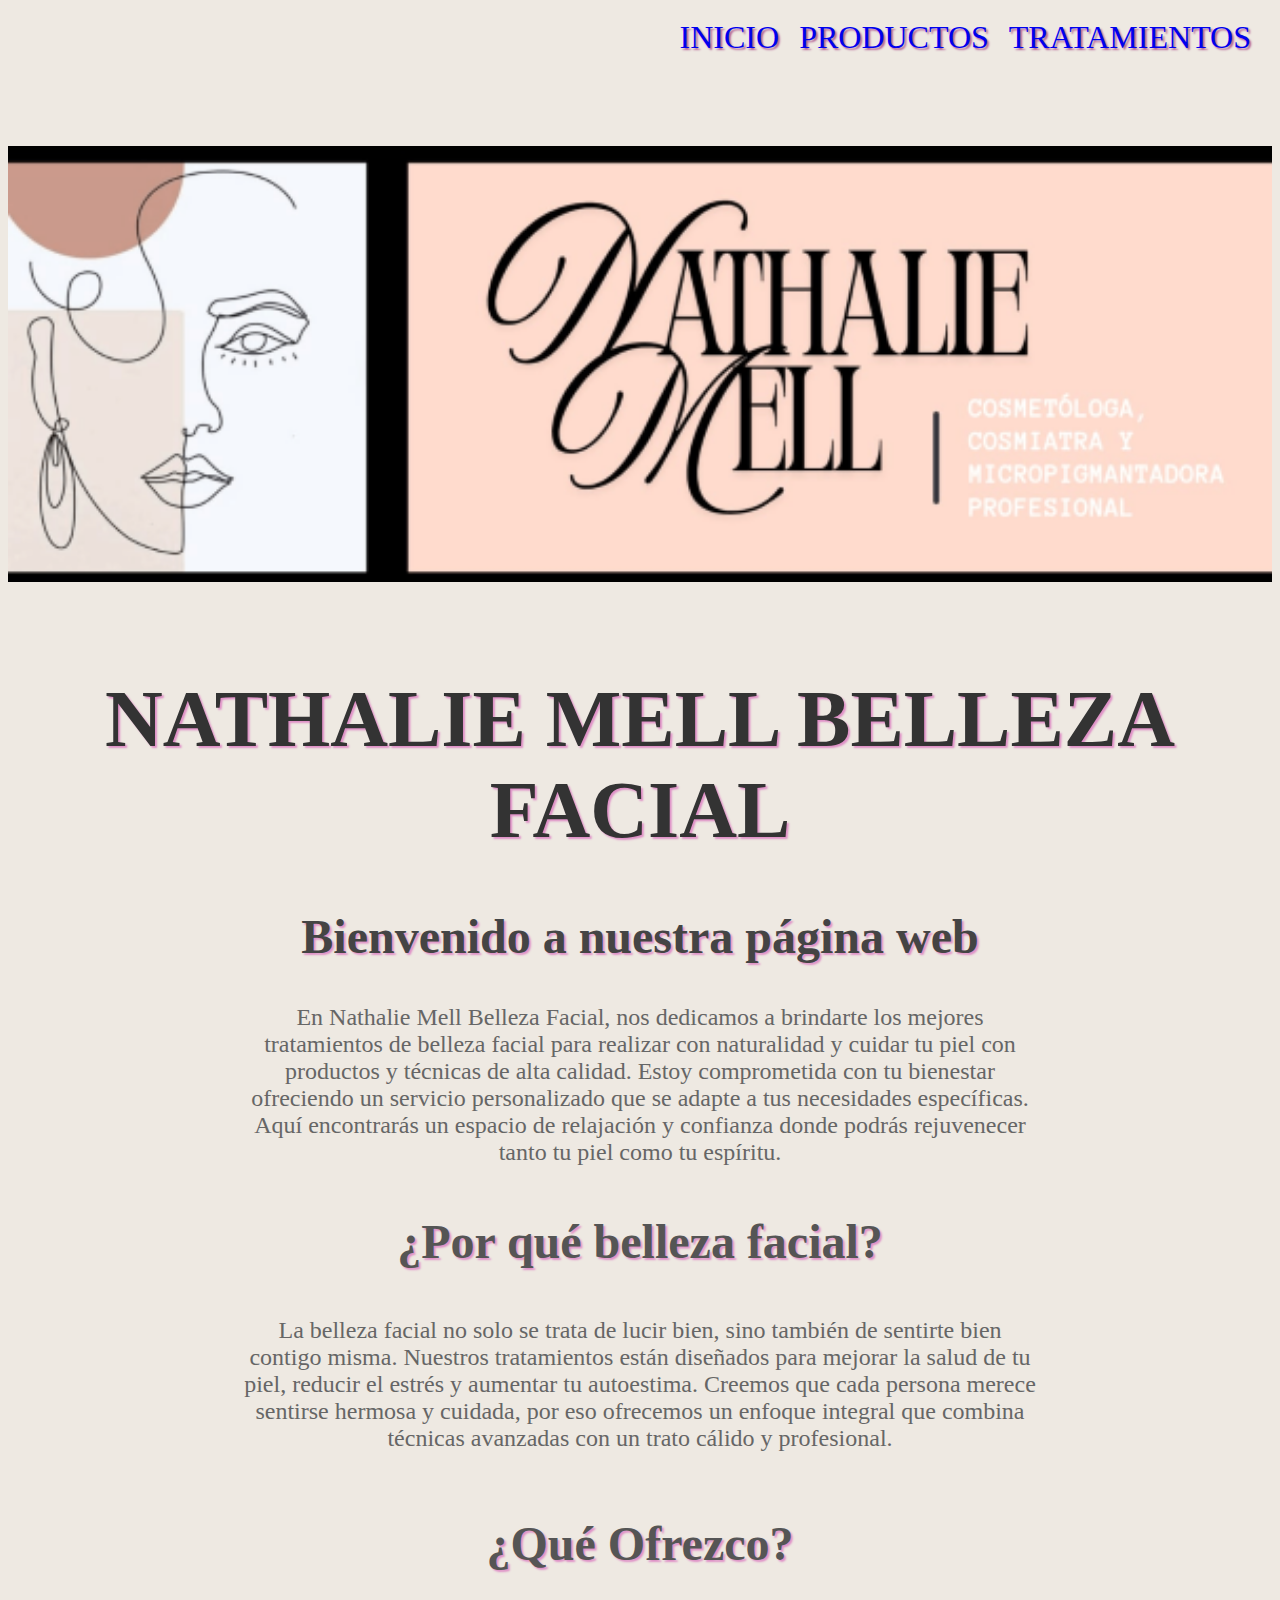
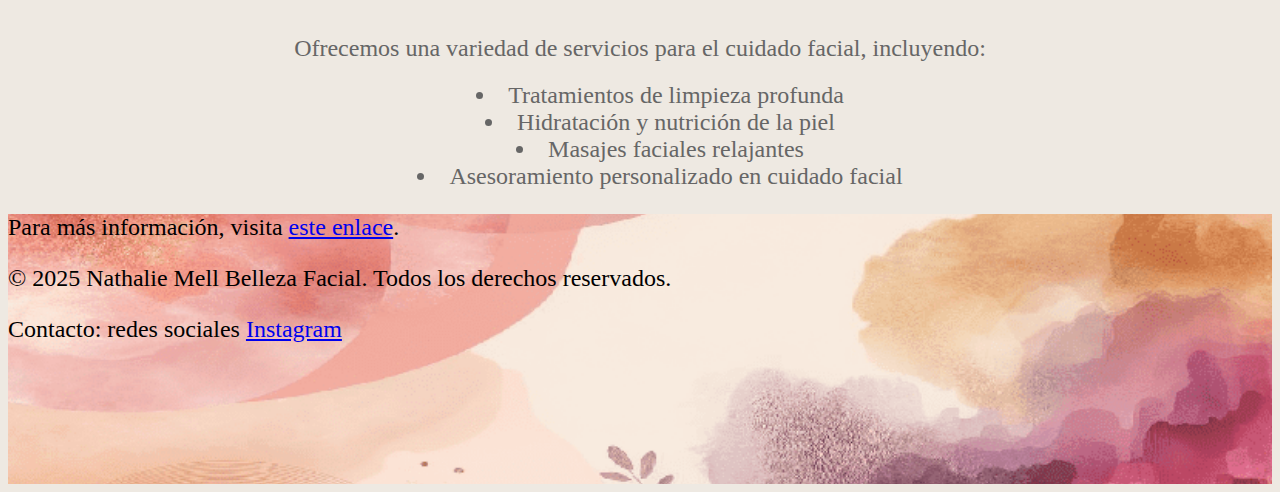
<file: index.html>
<!DOCTYPE html>
<html lang="es">
<head>
    <meta charset="UTF-8">
    <meta name="viewport" content="width=device-width, initial-scale=1.0">
    <!-- CSS -->
    <link rel="stylesheet" href="./css/estilos.css">
    <title>Nathalie Mell</title>
</head>
<body>
    <!-- Encabezado del sitio -->
   <header>
    <!-- Banner del sitio -->
    
    <!-- Menú de navegación -->
  
         <nav class="navbar">
              <ul>
                <li><a href="./index.html">Inicio</a></li>
                <li><a href="./paginas/productos.html">productos</a></li>
                <li><a href="./paginas/tratamientos.html">tratamientos</a></li>
              </ul>
         </nav>
   </header>

   <main>
   
    <!-- Presentación-->
     <section>
         <h1 class="primer-titulo">NATHALIE MELL BELLEZA FACIAL</h1>
         <h2 class="segundo-titulo">Bienvenido a nuestra página web</h2>
         <p class="bienvenida-pagina">En Nathalie Mell Belleza Facial, nos dedicamos a brindarte los mejores tratamientos
            de belleza facial para realizar con naturalidad y cuidar tu piel con productos y técnicas
            de alta calidad. Estoy comprometida con tu bienestar ofreciendo un servicio personalizado
            que se adapte a tus necesidades específicas. Aquí encontrarás un espacio de relajación
            y confianza donde podrás rejuvenecer tanto tu piel como tu espíritu.
         </p>
         <h3 class="tercer-titulo">¿Por qué belleza facial?</h2>
         <p class="rubro-pagina">La belleza facial no solo se trata de lucir bien, sino también de sentirte
            bien contigo misma. Nuestros tratamientos están diseñados para mejorar la salud de tu piel,
            reducir el estrés y aumentar tu autoestima. Creemos que cada persona merece sentirse hermosa
            y cuidada, por eso ofrecemos un enfoque integral que combina técnicas avanzadas con un trato
            cálido y profesional.
         </p>
         <h4 class="cuarto-titulo">¿Qué Ofrezco?</h2>
         <p class="explicacion-titulo">Ofrecemos una variedad de servicios para el cuidado facial, incluyendo:</p>
            <ul class="lista-servicios">
              <li>Tratamientos de limpieza profunda</li>
              <li>Hidratación y nutrición de la piel</li>
              <li>Masajes faciales relajantes</li>
              <li>Asesoramiento personalizado en cuidado facial</li>
            </ul>     
      </section>
   </main>
   <footer>
        <p>Para más información, visita <a href="https://www.ejemplo.com">este enlace</a>.</p>
        <p>&copy; 2025 Nathalie Mell Belleza Facial. Todos los derechos reservados.</p>
        <p>Contacto: redes sociales <a href="https://www.instagram.com/nathaliemell.bellezafacial">Instagram</a></p>
   </footer>
</body>
</html>
</file>
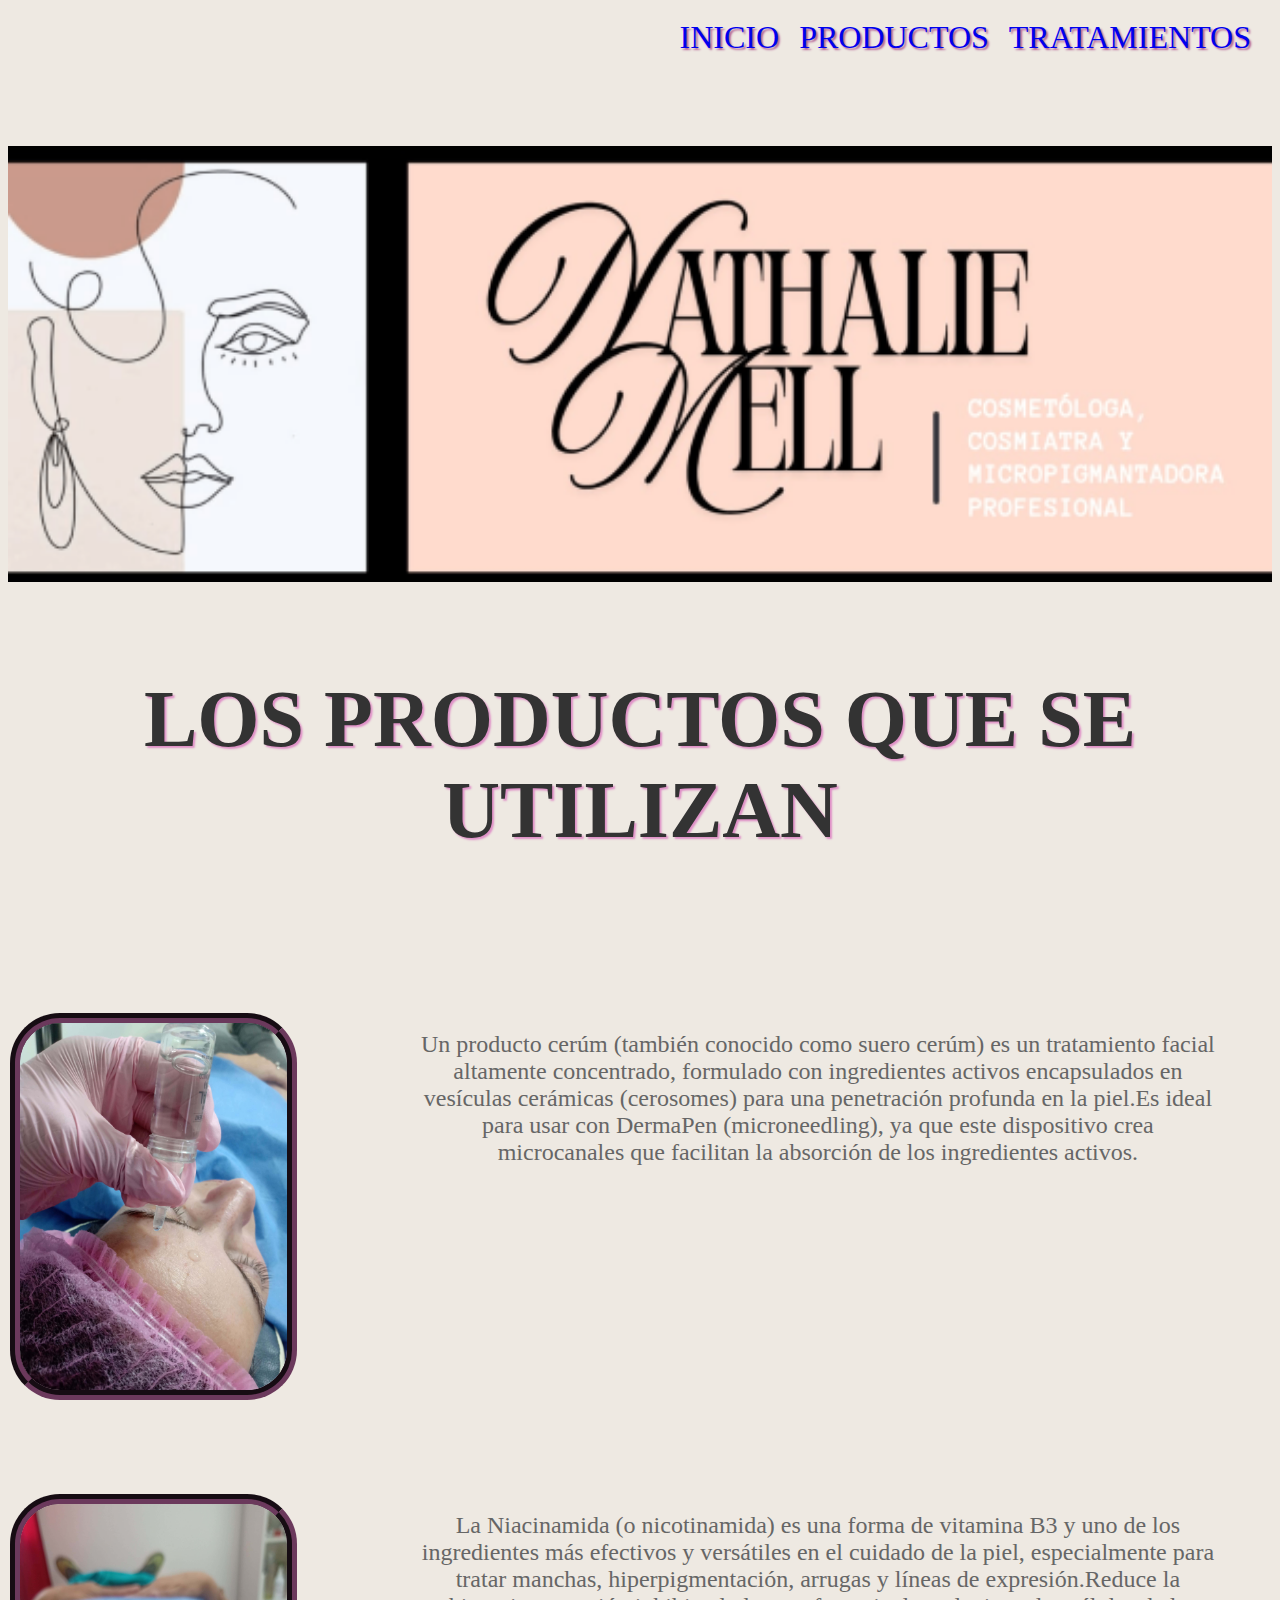
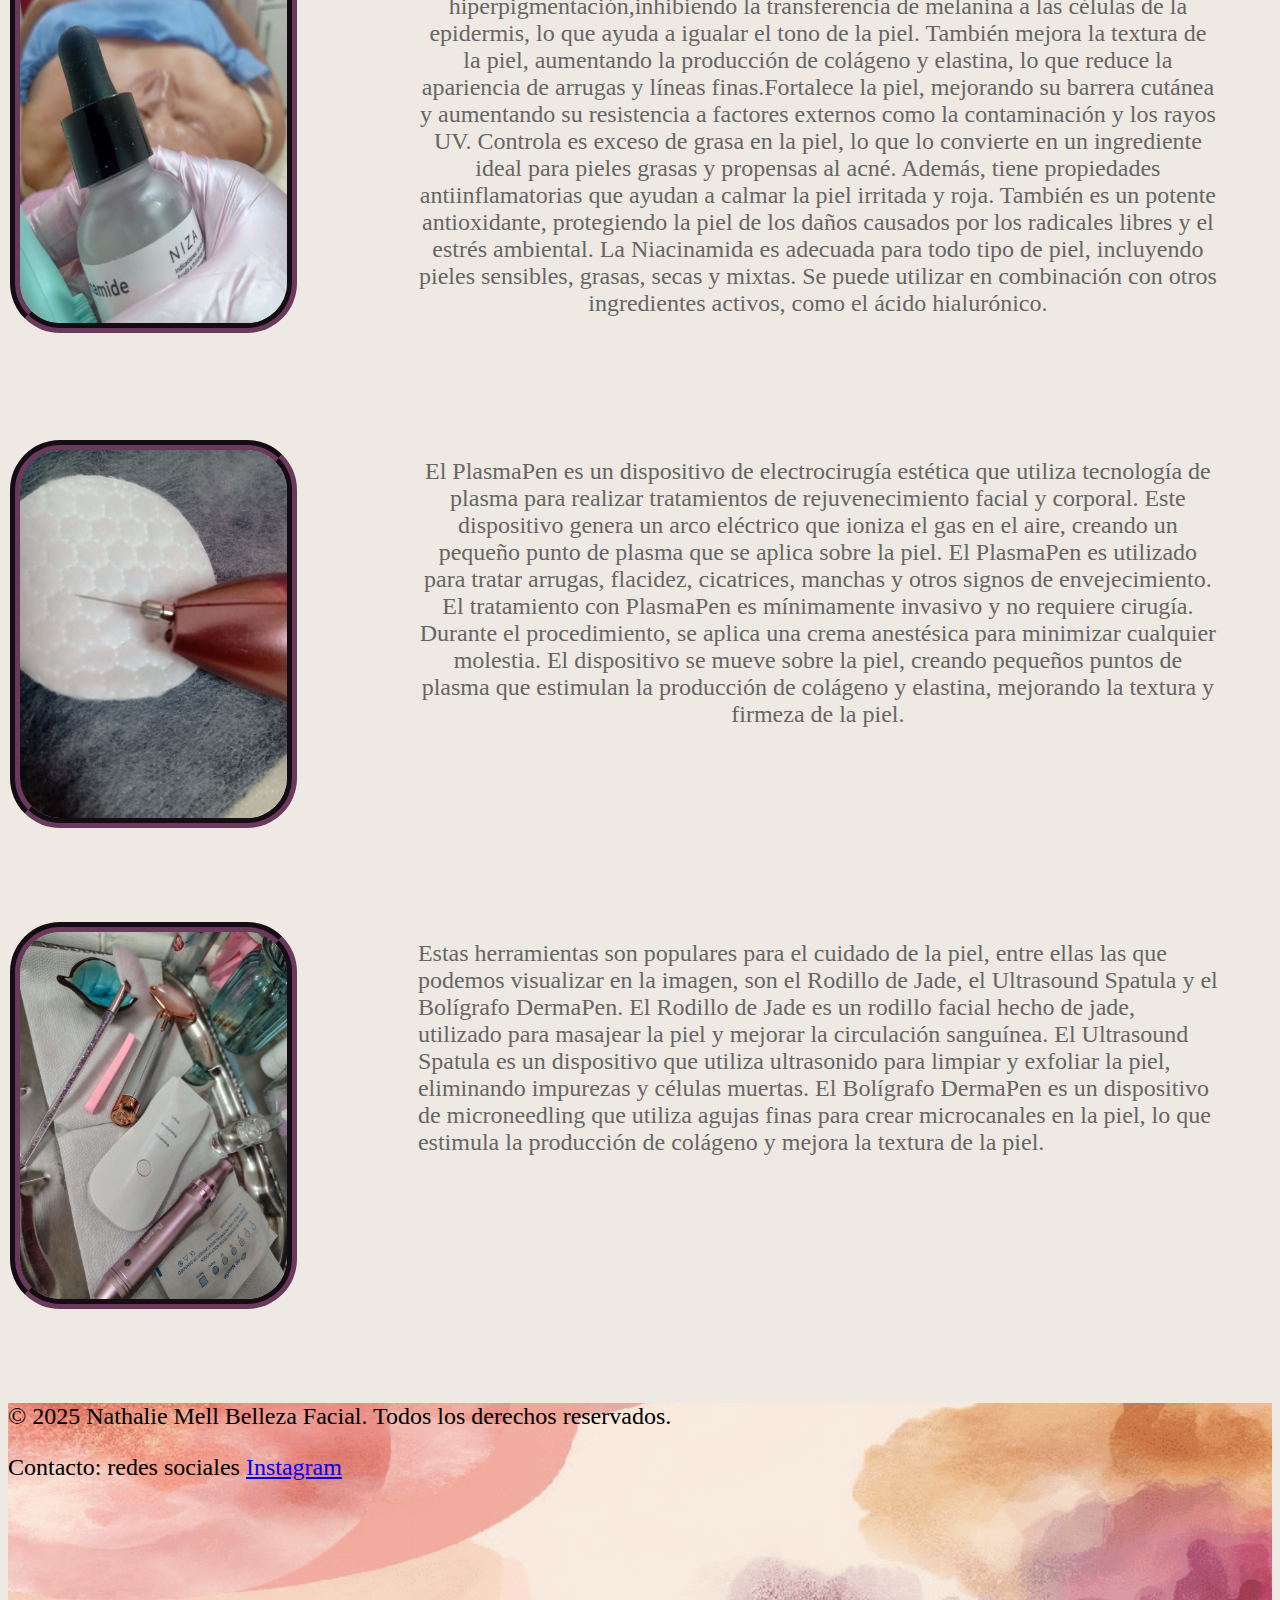
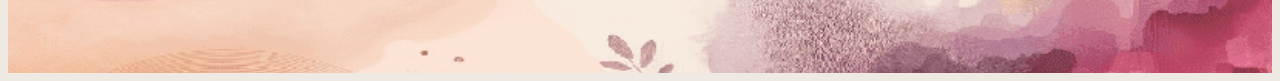
<file: paginas/productos.html>
<!DOCTYPE html>
<html lang="es">
<head>
    <meta charset="UTF-8">
    <meta name="viewport" content="width=device-width, initial-scale=1.0">
    <!-- CSS -->
    <link rel="stylesheet" href="../css/estilos.css">
    <title>Productos</title>
</head>
<body>
    <!-- Encabezado del sitio -->
    <header>
        <!-- Banner del sitio --> 

         <!-- Menú de navegación -->
  
         <nav class="navbar">
            <div>
              <ul>
                <li><a href="../index.html">Inicio</a></li>
                <li><a href="./paginas/productos.html">productos</a></li>
                <li><a href="../paginas/tratamientos.html">tratamientos</a></li>
              </ul>
            </div>
         </nav>

    </header>
    <main>
        
        <!-- Presentación-->
        <section class="contenedor2">
            <h1 class="titolop">LOS PRODUCTOS QUE SE UTILIZAN</h1>
            <img class="fotop" src="../medios/productouno.jpg" alt="Producto Cerúm">
            <p class="textop">Un producto cerúm (también conocido como suero cerúm) es un tratamiento facial
                altamente concentrado, formulado con ingredientes activos encapsulados en vesículas cerámicas
                (cerosomes) para una penetración profunda en la piel.Es ideal para usar con DermaPen (microneedling),
                ya que este dispositivo crea microcanales que facilitan la absorción de los ingredientes activos.
            </p>
            <img class="fotop2" src="../medios/productodos.jpg" alt="Producto facial 4">
            <p class="textop2">La Niacinamida (o nicotinamida) es una forma de vitamina B3 y uno de los
                ingredientes más efectivos y versátiles en el cuidado de la piel, especialmente para tratar
                manchas, hiperpigmentación, arrugas y líneas de expresión.Reduce la hiperpigmentación,inhibiendo
                la transferencia de melanina a las células de la epidermis, lo que ayuda a igualar el tono de la piel.
                También mejora la textura de la piel, aumentando la producción de colágeno y elastina,
                lo que reduce la apariencia de arrugas y líneas finas.Fortalece la piel, mejorando su barrera
                cutánea y aumentando su resistencia a factores externos como la contaminación y los rayos UV.
                Controla es exceso de grasa en la piel, lo que lo convierte en un ingrediente ideal para pieles grasas y propensas al acné.
                Además, tiene propiedades antiinflamatorias que ayudan a calmar la piel irritada y roja.
                También es un potente antioxidante, protegiendo la piel de los daños causados por los radicales libres y el estrés ambiental.
                La Niacinamida es adecuada para todo tipo de piel, incluyendo pieles sensibles, grasas, secas y mixtas.
                Se puede utilizar en combinación con otros ingredientes activos, como el ácido hialurónico.  
            </p>
            <img class="fotop3" src="../medios/productotres.jpg" alt="Producto facial 5">
            <p class="textop3">El PlasmaPen es un dispositivo de electrocirugía estética que utiliza tecnología de
                plasma para realizar tratamientos de rejuvenecimiento facial y corporal. Este dispositivo genera un arco eléctrico
                que ioniza el gas en el aire, creando un pequeño punto de plasma que se aplica sobre la piel. El PlasmaPen es
                utilizado para tratar arrugas, flacidez, cicatrices, manchas y otros signos de envejecimiento.
                El tratamiento con PlasmaPen es mínimamente invasivo y no requiere cirugía. Durante el procedimiento,
                se aplica una crema anestésica para minimizar cualquier molestia. El dispositivo se mueve sobre la piel,
                creando pequeños puntos de plasma que estimulan la producción de colágeno y elastina, mejorando la textura
                y firmeza de la piel.
            </p>
            <img class="fotop4" src="../medios/productoss.jpg" alt="Producto facial 6">
            <p class="textop4">Estas herramientas son populares para el cuidado de la piel, entre ellas las que podemos
                visualizar en la imagen, son el Rodillo de Jade, el Ultrasound Spatula y el Bolígrafo DermaPen.
                El Rodillo de Jade es un rodillo facial hecho de jade, utilizado para masajear la piel y mejorar la circulación sanguínea.
                El Ultrasound Spatula es un dispositivo que utiliza ultrasonido para limpiar y exfoliar la piel, eliminando impurezas y células muertas.
                El Bolígrafo DermaPen es un dispositivo de microneedling que utiliza agujas finas para crear microcanales en la piel,
                lo que estimula la producción de colágeno y mejora la textura de la piel.
            </p>
        </section>
    </main>
    <footer>
        <p>&copy; 2025 Nathalie Mell Belleza Facial. Todos los derechos reservados.</p>
        <p>Contacto: redes sociales <a href="https://www.instagram.com/nathaliemell.bellezafacial">Instagram</a></p>
   </footer>
</body>
</html>
</file>
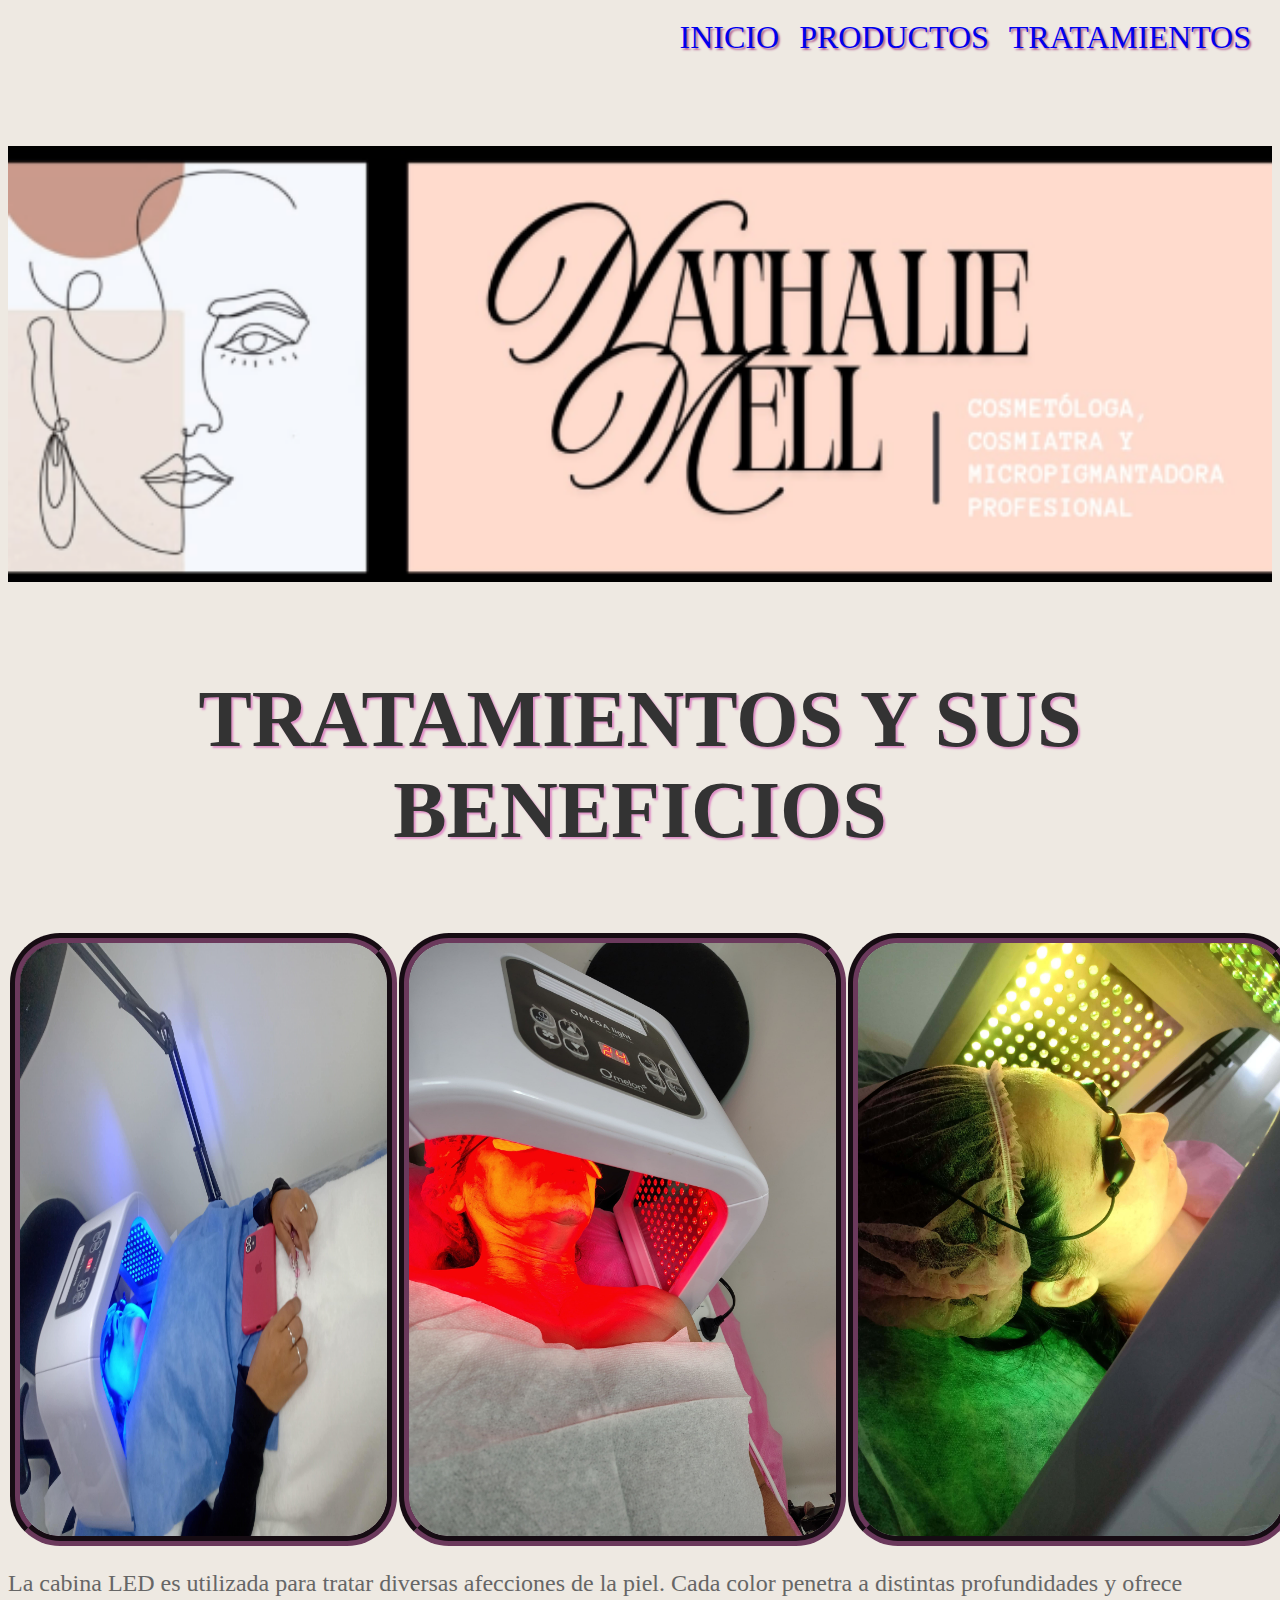
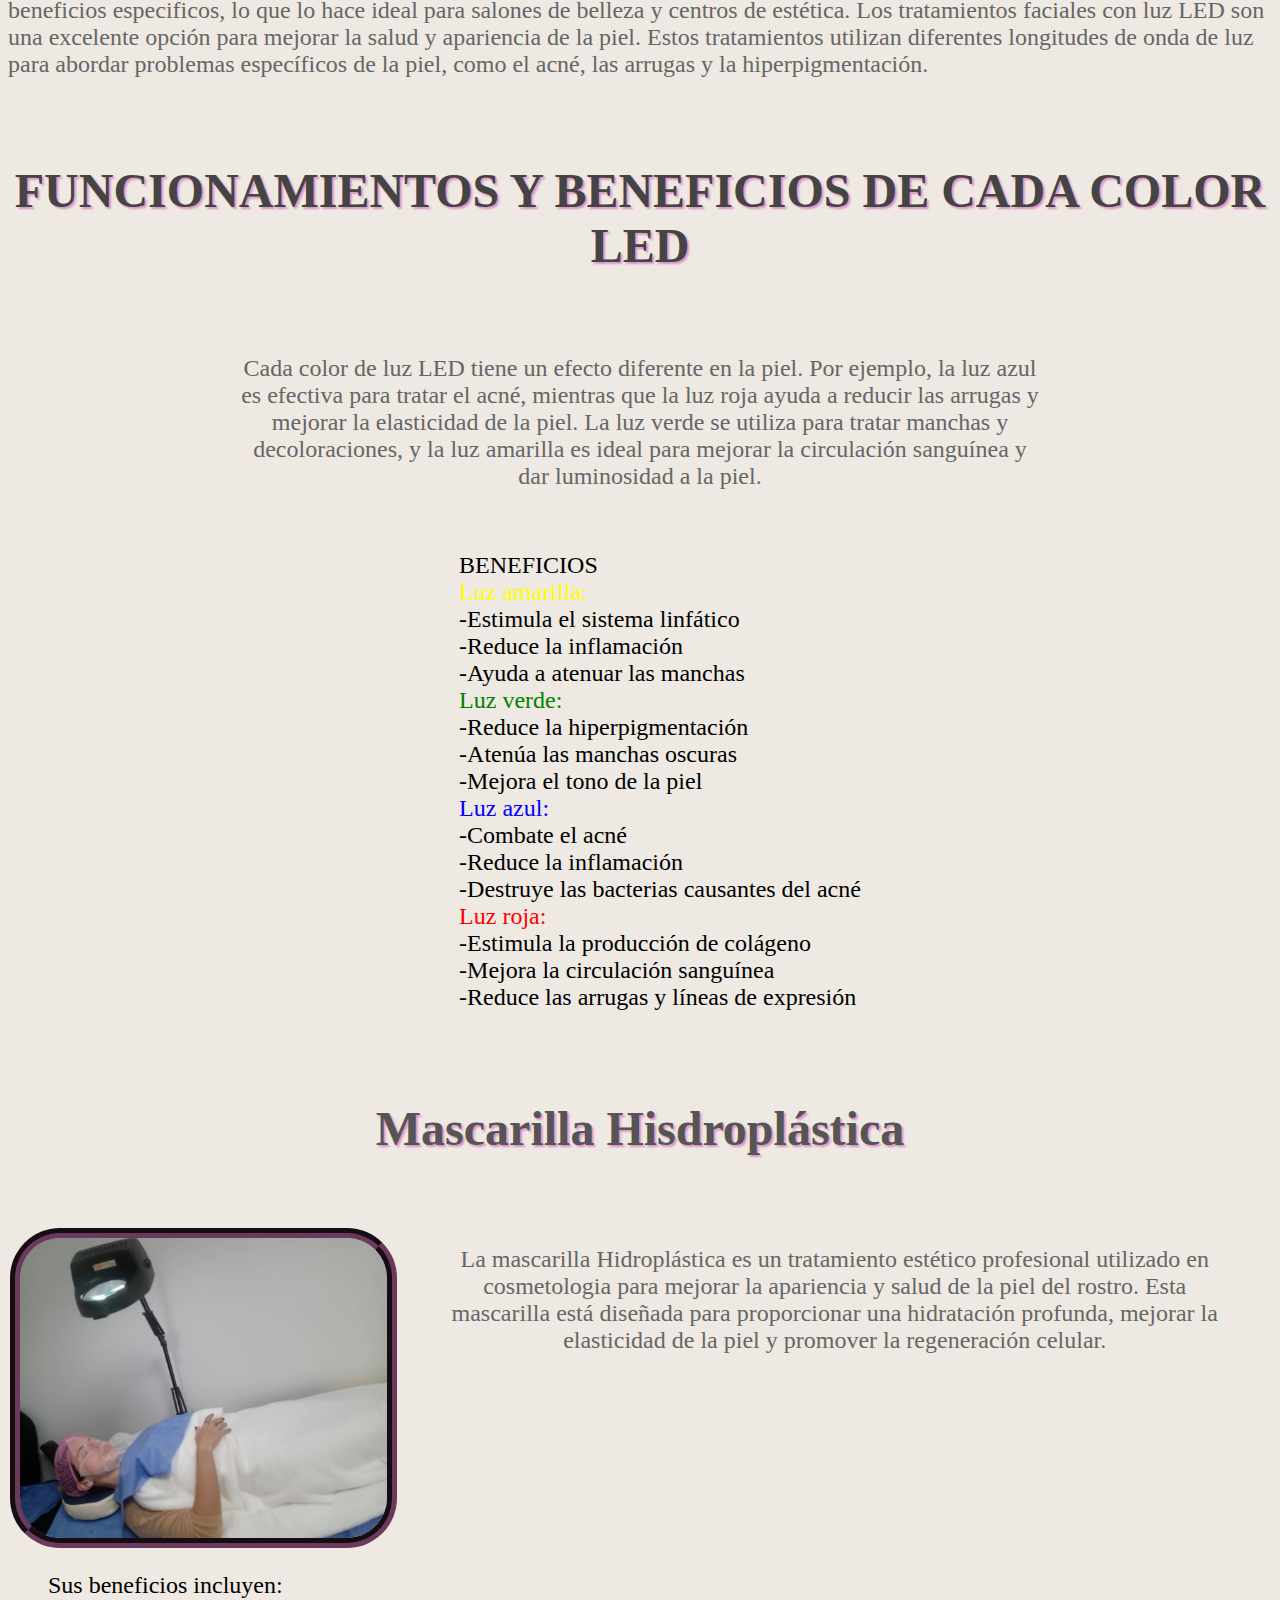
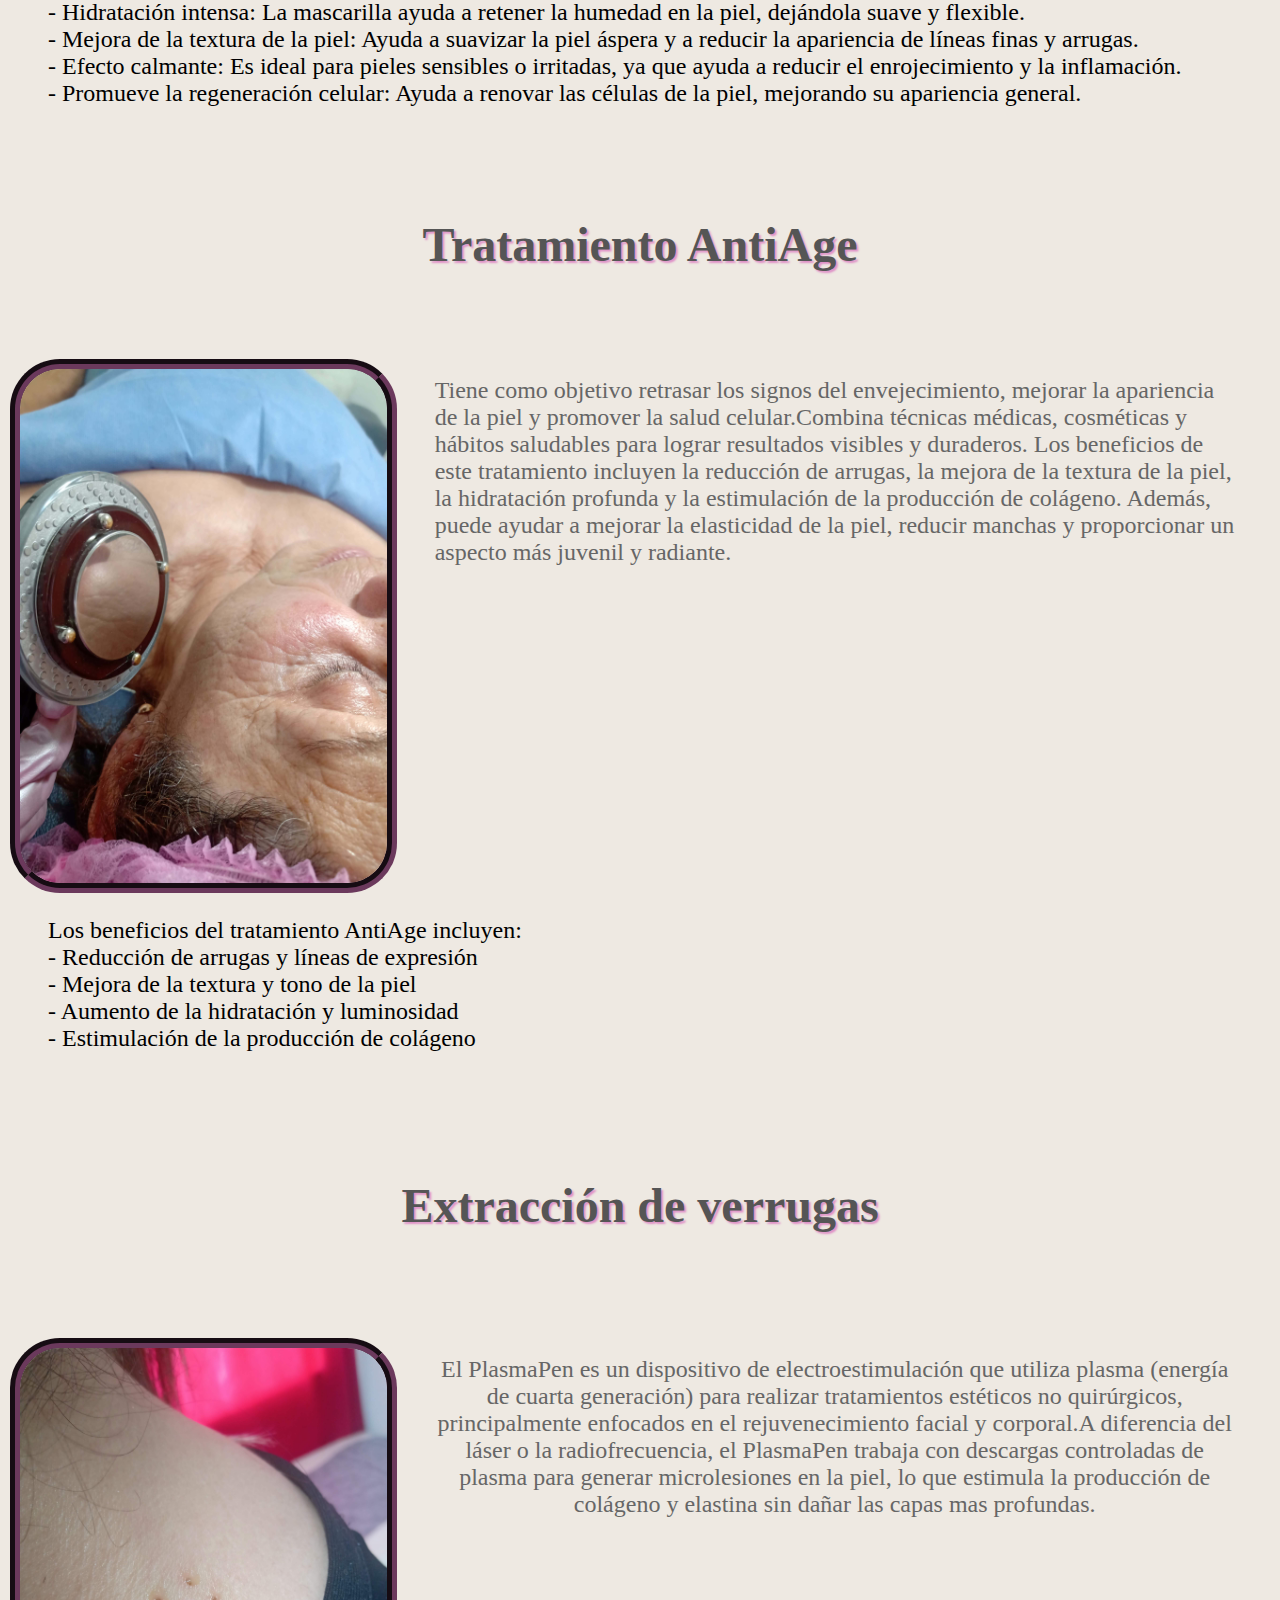
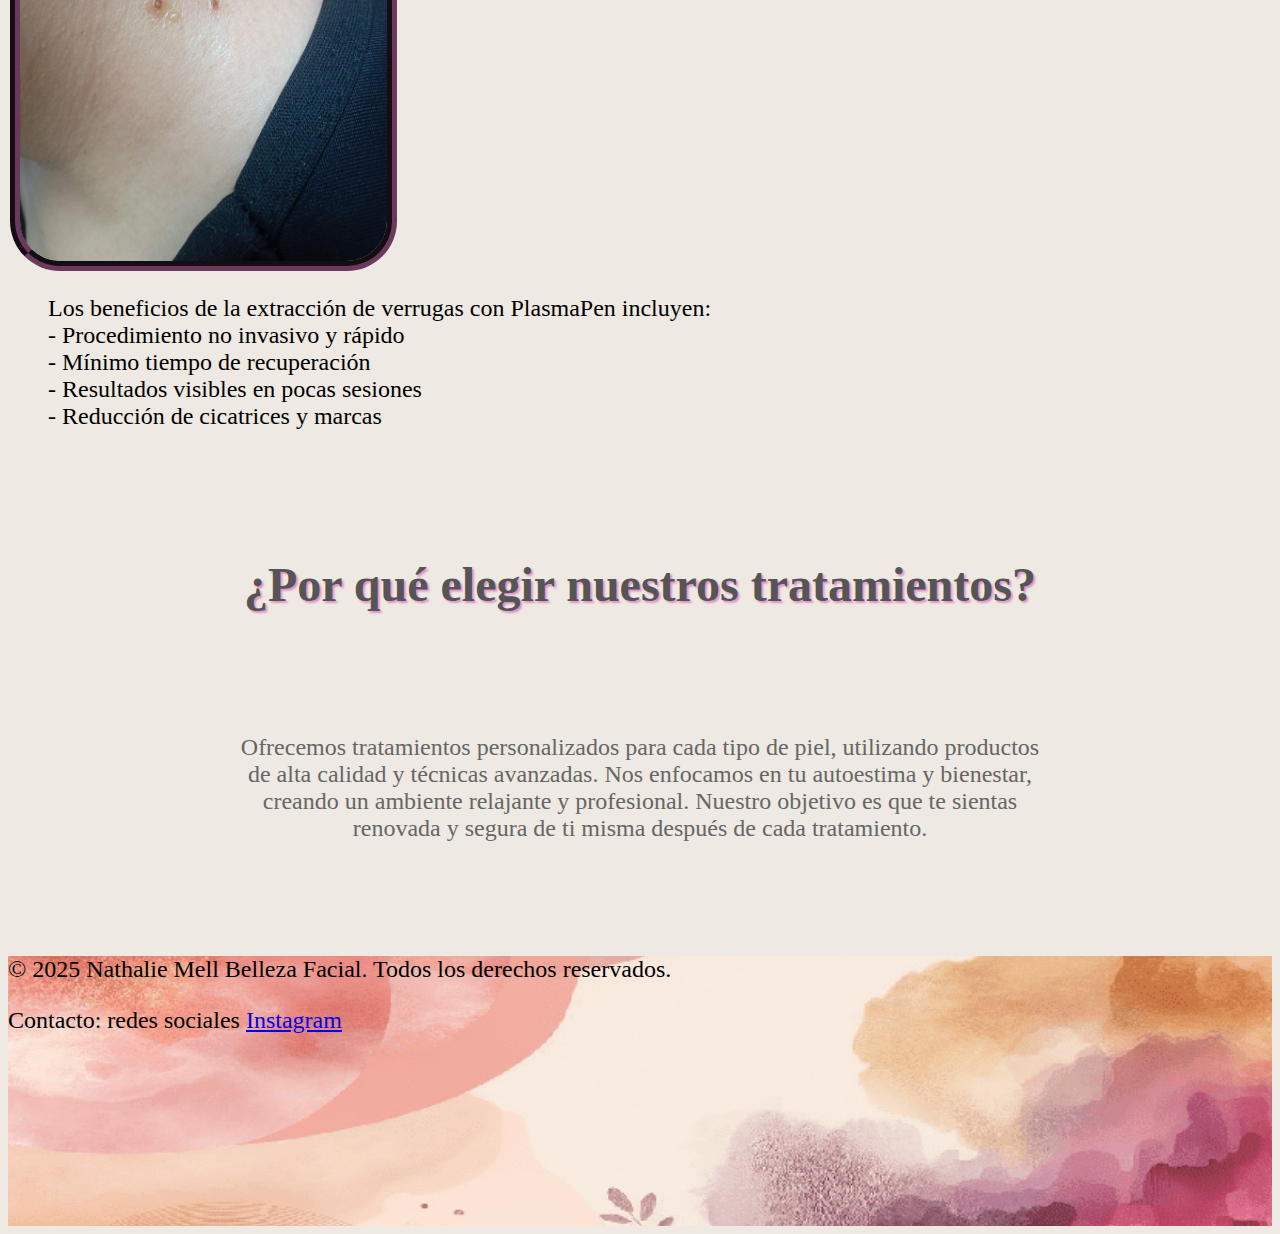
<file: paginas/tratamientos.html>
<!DOCTYPE html>
<html lang="es">
<head>
    <meta charset="UTF-8">
    <meta name="viewport" content="width=device-width, initial-scale=1.0">
    <!-- CSS -->
    <link rel="stylesheet" href="../css/estilos.css">
    <title>Tratamientos</title>
</head>
<body>
    <!-- Encabezado del sitio -->
   <header>
    <!-- Banner del sitio -->
     
    <!-- Menú de navegación -->
  
         <nav class="navbar">
            <div>
              <ul>
                <li><a href="../index.html">Inicio</a></li>
                <li><a href="../paginas/productos.html">productos</a></li>
                <li><a href="./paginas/tratamientos.html">tratamientos</a></li>
              </ul>
            </div>
         </nav>

   </header>
   <main>
    
    <!-- Presentación-->
     <section class="contenedor">
         <h1 class="titulo">TRATAMIENTOS Y SUS BENEFICIOS</h1>
         <img class="foto1" src="../medios/tratamiento.jpg" alt="Tratamientos faciales">
         <img class="foto2"  src="../medios/cabinados.jpg" alt="Cabinas de tratamientos faciales">
         <img class="foto3" src="../medios/cabinatres.jpg" alt="Cabinas de tratamientos faciales">
         <p class="texto1">La cabina LED es utilizada para tratar diversas afecciones de la piel.
          Cada color penetra a distintas profundidades y ofrece beneficios especificos, lo que lo hace
          ideal para salones de belleza y centros de estética.
          Los tratamientos faciales con luz LED son una excelente opción para mejorar la salud y apariencia de la piel.
          Estos tratamientos utilizan diferentes longitudes de onda de luz para abordar problemas específicos de la piel,
          como el acné, las arrugas y la hiperpigmentación.
         </p>
         <h2 class="titulo2">FUNCIONAMIENTOS Y BENEFICIOS DE CADA COLOR LED</h2>
         <p class="texto2">Cada color de luz LED tiene un efecto diferente en la piel. Por ejemplo, la luz azul es efectiva para tratar el acné,
          mientras que la luz roja ayuda a reducir las arrugas y mejorar la elasticidad de la piel.
          La luz verde se utiliza para tratar manchas y decoloraciones, y la luz amarilla es ideal para mejorar la circulación sanguínea
          y dar luminosidad a la piel.</p>
            <ol class="lista1">BENEFICIOS
              <li class="color1">Luz amarilla:</li>
              <li>-Estimula el sistema linfático</li>
              <li>-Reduce la inflamación</li>
              <li>-Ayuda a atenuar las manchas</li>
              <li class="color2">Luz verde:</li>
              <li>-Reduce la hiperpigmentación</li>
              <li>-Atenúa las manchas oscuras</li>
              <li>-Mejora el tono de la piel</li>
              <li class="color3">Luz azul:</li>
              <li>-Combate el acné</li>
              <li>-Reduce la inflamación</li>
              <li>-Destruye las bacterias causantes del acné</li>
              <li class="color4">Luz roja:</li>
              <li>-Estimula la producción de colágeno</li>
              <li>-Mejora la circulación sanguínea</li>
              <li>-Reduce las arrugas y líneas de expresión</li>  
            </ol>
         <h3 class="titulo3">Mascarilla Hisdroplástica</h3>   
         <img class="foto4" src="../medios/tratamientodos.jpg" alt="Tratamiento Mascarilla Hidroplástica">
         <p class="texto3">La mascarilla Hidroplástica es un tratamiento estético profesional utilizado en cosmetologia
          para mejorar la apariencia y salud de la piel del rostro.
          Esta mascarilla está diseñada para proporcionar una hidratación profunda, mejorar la elasticidad de la piel
          y promover la regeneración celular.
            <ol class="lista2">Sus beneficios incluyen:
                  <li>- Hidratación intensa: La mascarilla ayuda a retener la humedad en la piel, dejándola suave y flexible.</li>
                  <li>- Mejora de la textura de la piel: Ayuda a suavizar la piel áspera y a reducir la apariencia de líneas finas y arrugas.</li>
                  <li>- Efecto calmante: Es ideal para pieles sensibles o irritadas, ya que ayuda a reducir el enrojecimiento y la inflamación.</li>
                  <li>- Promueve la regeneración celular: Ayuda a renovar las células de la piel, mejorando su apariencia general.</li>
            </ol>
         </p>
         <h4 class="titulo4">Tratamiento AntiAge</h4>
         <img class="foto5" src="../medios/tratamientotres.jpg" alt="Tratamiento AntiAge">
         <p class="texto4">Tiene como objetivo retrasar los signos del envejecimiento, mejorar la apariencia
          de la piel y promover la salud celular.Combina técnicas médicas, cosméticas y hábitos saludables
          para lograr resultados visibles y duraderos.
          Los beneficios de este tratamiento incluyen la reducción de arrugas, la mejora de la textura de la piel,
          la hidratación profunda y la estimulación de la producción de colágeno.
          Además, puede ayudar a mejorar la elasticidad de la piel, reducir manchas y proporcionar un aspecto más juvenil y radiante.
            <ol class="lista3">Los beneficios del tratamiento AntiAge incluyen:
              <li>- Reducción de arrugas y líneas de expresión</li>
              <li>- Mejora de la textura y tono de la piel</li>
              <li>- Aumento de la hidratación y luminosidad</li>
              <li>- Estimulación de la producción de colágeno</li>
            </ol>
         </p>
          <h5 class="titulo5">Extracción de verrugas</h5>
         <img class="foto6"  src="../medios/tratamientocuatro.jpg" alt="Extracción de verrugas">
         <p class="texto6">El PlasmaPen es un dispositivo de electroestimulación que utiliza plasma 
          (energía de cuarta generación) para realizar tratamientos estéticos no quirúrgicos, principalmente
          enfocados en el rejuvenecimiento facial y corporal.A diferencia del láser o la radiofrecuencia, el
          PlasmaPen trabaja con descargas controladas de plasma para generar microlesiones en la piel,
          lo que estimula la producción de colágeno y elastina sin dañar las capas mas profundas.
            <ol class="lista4">Los beneficios de la extracción de verrugas con PlasmaPen incluyen:
              <li>- Procedimiento no invasivo y rápido</li>
              <li>- Mínimo tiempo de recuperación</li>
              <li>- Resultados visibles en pocas sesiones</li>
              <li>- Reducción de cicatrices y marcas</li>
            </ol>
         </p>
         <h5 class="titulo6">¿Por qué elegir nuestros tratamientos?</h5>
          <p class="texto7">Ofrecemos tratamientos personalizados para cada tipo de piel, utilizando productos de alta calidad y técnicas avanzadas.
            Nos enfocamos en tu autoestima y bienestar, creando un ambiente relajante y profesional.
            Nuestro objetivo es que te sientas renovada y segura de ti misma después de cada tratamiento.
          </p>
      </section>
   </main>
   <footer>
    <p>&copy; 2025 Nathalie Mell Belleza Facial. Todos los derechos reservados.</p>
    <p>Contacto: redes sociales <a href="https://www.instagram.com/nathaliemell.bellezafacial">Instagram</a></p>
   </footer>
</body>
</html>
</file>
<file: css/estilos.css>
/* --------------------------------Estilos generales-------------------------------------------------- */

body {
    background-color: rgb(238, 233, 226);
}
header{
    background-image: url(../medios/background.png);
    background-position: center;
    background-size: contain;
    background-repeat: no-repeat;
    position: relative;
    top: 50px;
    height: 68vh;

/* -------------------------------Estilos para la barra de navegación---------------------------------- */    

    nav {
        position: relative;
        bottom: 30px;
        padding: 1px;
        text-align: right;
        font-family: monotype corsiva;
        font-size: 2em;
    }
    
    nav ul {
        display: inline-flex;
        margin: 10px; 
        padding: 10px;
        list-style: none;
        gap: 20px;
        text-shadow: #b36093 2px 2px 2px;  
        text-transform: uppercase;
    }
    .navbar a {
        text-decoration: none;
        position: relative;
        bottom: 30px;
    }


}    
    
/* ---------------------------Estilos para el contenido principal------------------------------------- */

main {

    h1 {
        font-family: monotype corsiva;
        font-size: 5em;
        color: #333;
        text-shadow: #df90c7 2px 2px 2px;
    }
 
    
    h2 {
        font-family: monotype corsiva;
        font-size: 3em;
        color: #444;
        text-shadow: #df90c7 2px 2px 2px;
    }

    h3 {
        font-family: monotype corsiva;
        font-size: 3em;
        color: #555;
        text-shadow: #df90c7 2px 2px 2px;
    }

    h4 {
        font-family: monotype corsiva;
        font-size: 3em;
        color: #555;
        text-shadow: #df90c7 2px 2px 2px;
    }

    h5 {
        font-family: monotype corsiva;
        font-size: 3em;
        color: #555;
        text-shadow: #df90c7 2px 2px 2px;
    }

    h6 {
        font-family: monotype corsiva;
        font-size: 3em;
        color: #555;
        text-shadow: #df90c7 2px 2px 2px;
    }
    
    .primer-titulo {
        text-align: center;
    }

    .segundo-titulo {
        text-align: center;
    }

    .tercer-titulo {
        text-align: center;
    }

    .cuarto-titulo {
        text-align: center;
    }
    
    p {
        font-family: monotype corsiva;
        font-size: 1.5em;
        color: #666;     
    }  
    

    .bienvenida-pagina {
        text-align: center;
        margin-inline-start: 250px;
        margin-inline-end: 250px;
        font-family: monotype corsiva;
        font-size: 1.5em;
        color: #666;     
        margin: 20px auto;
        max-width: 800px;
    }
    .rubro-pagina {
        text-align: center;
        margin-inline-start: 250px;
        margin-inline-end: 250px;
        font-family: monotype corsiva;
        font-size: 1.5em;
        color: #666;     
        margin: 20px auto;
        max-width: 800px;
    }

    .explicacion-titulo {
        text-align: center;
        margin-inline-start: 250px;
        margin-inline-end: 250px;
        font-family: monotype corsiva;
        font-size: 1.5em;
        color: #666;     
        margin: 20px auto;
        max-width: 800px;
    }

    .lista-servicios { 
        text-align: center;
        font-family: monotype corsiva;
        list-style-position: inside;
        font-size: 1.5em;
        color: #666;     
        margin: 20px auto;
        max-width: 800px;
    }
    
    img {
        width: 50%;
        height: 50%;
        margin: 2px;
    }

/* ------------------------------------Estilos para Grid----------------------------------------------*/
/*-------------Página de tratamientos----------------------------*/

    .contenedor {
        display: grid;
        grid-template-areas: 
            "titulo titulo titulo"
            "foto1  foto2  foto3"
            "texto1 texto1 texto1"
            "titulo2 titulo2 titulo2"
            "texto2  texto2  texto2"
            "lista1 lista1 lista1"
            "titulo3 titulo3 titulo3"
            "foto4  texto3  texto3"
            "lista2 lista2 lista2"
            "titulo4 titulo4 titulo4"
            "foto5  texto4  texto4"
            "lista3 lista3 lista3"
            "titulo5 titulo5 titulo5"
            "foto6  texto6  texto6"
            "lista4 lista4 lista4"
            "titulo6 titulo6 titulo6"
            "texto7 texto7 texto7";

        grid-template-columns: auto;
        grid-template-rows: auto;
        gap: 22px;
        
        

    }
    .contenedor img {
        display: flex;
        flex-direction: column;
        align-items: flex-start;
        width: 100%;
        height: 100%;
        border: #6b395c 10px groove;
        border-radius: 50px;
        
        
             
    }
       
    .titulo {
        grid-area: titulo;
        text-align: center;
    }
    .titulo2 {
        grid-area: titulo2;
        text-align: center;
    }
    .titulo3 {
        grid-area: titulo3;
        text-align: center;
    }
    .titulo4 {
        grid-area: titulo4;
        text-align: center;
    }
    .titulo5 {
        grid-area: titulo5;
        text-align: center;
    }
    .titulo6 {
        grid-area: titulo6;
        text-align: center;
    }
    .foto1 {
        grid-area: foto1;
       
    }
    .foto2 {
        grid-area: foto2;
       
    }
    .foto3 {
        grid-area: foto3;
        
       
    }
    .foto4 {
        grid-area: foto4;
        
    }
    .foto5 {
        grid-area: foto5;
       
    }
    .foto6 {
        grid-area: foto6;
       
    }
    .texto1 {
        grid-area: texto1;
        font-family: monotype corsiva;      
    }
  
    
    .texto2 {
        grid-area: texto2;
        text-align: center;
        font-family: monotype corsiva;
        margin-inline-start: 250px;
        margin-inline-end: 250px;
        margin: 20px auto;
        max-width: 800px;
    }
    .texto3 {
        grid-area: texto3;
        text-align: center;
        font-family: monotype corsiva;
        margin-inline-start: 250px;
        margin-inline-end: 250px;
        margin: 20px auto;
        max-width: 800px;
        
    }
    .texto4 {
        grid-area: texto4;
        font-family: monotype corsiva;
        margin-inline-start: 250px;
        margin-inline-end: 250px;
        margin: 20px auto;
        max-width: 800px;
    }
    .texto5 {
        grid-area: texto5;
        font-family: monotype corsiva;
        margin-inline-start: 250px;
        margin-inline-end: 250px;
        margin: 20px auto;
        max-width: 800px;
    }
    .texto6 {
        grid-area: texto6;
        text-align: center;
        font-family: monotype corsiva;
        margin-inline-start: 250px;
        margin-inline-end: 250px;
        margin: 20px auto;
        max-width: 800px;
    }
    .texto7 {
        grid-area: texto7;
        text-align: center;
        font-family: monotype corsiva;
        margin-inline-start: 250px;
        margin-inline-end: 250px;
        margin: 20px auto;
        max-width: 800px;
    }
    .lista1 {
        grid-area: lista1;
        font-size: 1.5em;   
        font-family: monotype corsiva; 
        list-style: none; 
        margin-inline-start: 250px;
        margin-inline-end: 250px;
        margin: 20px auto;
        max-width: 800px;
    }
    .lista2 {
        grid-area: lista2;
        font-size: 1.5em;   
        font-family: monotype corsiva;  
        list-style: none;
    }
    .lista3 {
        grid-area: lista3;
        font-size: 1.5em;   
        font-family: monotype corsiva;  
        list-style: none;
    }
    .lista4 {
        grid-area: lista4;
        font-size: 1.5em;   
        font-family: monotype corsiva;  
        list-style: none;
    }

   .color1 {
    color: yellow;
   }
   .color2 {
    color: green;
   }
   .color3 {
    color: blue;
   }
   .color4 {
    color: red;
   }

/*------------------Página Productos-----------------*/
   .contenedor2 {
        display: grid;
        grid-template-areas: 
            "titulop titulop titulop"
            "fotop textop textop"
            "fotop2 textop2 textop2"
            "fotop3 textop3 textop3"
            "fotop4 textop4 textop4";
        grid-template-columns: auto;
        grid-template-rows: auto;
        gap: 22px;
    }
    .contenedor2 img {
        display: flex;
        flex-direction: column;
        align-items: center;
        width: 80%;
        height: 80%;
        border: #6b395c 10px groove;
        border-radius: 50px;        
    }
    .titolop {
        grid-area: titulop;
        text-align: center;
    }
    .fotop {
        grid-area: fotop;
    }
    .fotop2 {
        grid-area: fotop2;
    }
    .fotop3 {
        grid-area: fotop3;
    }
    .fotop4 {
        grid-area: fotop4;
    }
    .textop {
        grid-area: textop;
        text-align: center;
        font-family: monotype corsiva;
        margin-inline-start: 250px;
        margin-inline-end: 250px;
        margin: 20px auto;
        max-width: 800px;
           
    }
    .textop2 {
        grid-area: textop2;
        text-align: center;
        font-family: monotype corsiva;
        margin-inline-start: 250px;
        margin-inline-end: 250px;
        margin: 20px auto;
        max-width: 800px;
    }
    .textop3 {
        grid-area: textop3;
        text-align: center;
        font-family: monotype corsiva;
        margin-inline-start: 250px;
        margin-inline-end: 250px;
        margin: 20px auto;
        max-width: 800px;        
    }
    .textop4 {
        grid-area: textop4;
        font-family: monotype corsiva;
        margin-inline-start: 250px;
        margin-inline-end: 250px;
        margin: 20px auto;
        max-width: 800px;
    }
}      
/*--------------------------------------Media Queries--------------------------------------------------*/
/* Media queries para pantallas pequeñas */
@media only screen and (max-width:480px) {
    body {
        background-color: lightgoldenrodyellow;
        }
    header {
        height: 100%;
        background-size: cover;
        background-position: center;
        background-repeat: no-repeat;
    }
    nav {
        text-align: center;
        font-size: 1.2em;
    }
    .navbar a {
        font-size: large;
    }
   
    
    .bienvenida-pagina, .rubro-pagina, .explicacion-titulo {
        margin-inline-start: 20px;
        margin-inline-end: 20px;
        font-size: 1.2em;
    }
    img {
        width: 95% !important;
        height: auto;
    }
    main h1, main h2, main h3, main h4, main h5, main h6 {
        font-size: 1.5em;
        margin-top: 80px;
        
    }

    .contenedor {
        grid-template-areas: 
            "titulo"
            "foto1"
            "foto2"
            "foto3"
            "texto1"
            "titulo2"
            "texto2"
            "lista1"
            "titulo3"
            "foto4"
            "texto3"
            "lista2"
            "titulo4"
            "foto5"
            "texto4"
            "lista3"
            "titulo5"
            "foto6"
            "texto6"
            "lista4"
            "titulo6"
            "texto7" !important;
    }

    .contenedor img {
        width: 20% 30% 30% 30%;
        height: auto;
        border-radius: 20px;
    }
    .contenedor2 {
        grid-template-areas: 
            "titulop"
            "fotop"
            "textop"
            "fotop2"
            "textop2"
            "fotop3"
            "textop3"
            "fotop4"
            "textop4" !important;
    }
    .contenedor2 img {
        width: 20% 30% 30% 30%;
        height: auto;
        border-radius: 20px;
    }
    

}

/* Media queries para pantallas medianas */
@media only screen and (min-width:481px) and (max-width:978px) {
    body {
        background-color: lightblue;
    }
    header {
        height: 100%;
        background-size: cover;
        background-position:center;     
    }
    nav {
        text-align: center;
        font-size: 1.8em;
    }
    .navbar a {
        font-size: x-large;
    }
    .lista-servicios {
        font-size: 1.5em;
        margin-inline-start: 20px;
        margin-inline-end: 20px;
    }
    .bienvenida-pagina, .rubro-pagina, .explicacion-titulo {
        margin-inline-start: 50px;
        margin-inline-end: 50px;
        font-size: 1.5em;
    }
    img {
        width: 70%;
        height: auto;
    }
    main h1, main h2, main h3, main h4, main h5, main h6 {
        font-size: 2em;
        
    }
    main h1 {
        text-align: center;
        margin-top: 200px;
    }
    .contenedor {
        grid-template-columns: 1fr 1fr;
        grid-template-areas: 
            "titulo titulo titulo"
            "foto1 foto2 foto3"
            "texto1 texto1 texto1"
            "titulo2 titulo2 titulo2"
            "texto2 texto2 texto2"
            "lista1 lista1 lista1"
            "titulo3 titulo3 titulo3"
            "foto4 texto3 texto3"
            "lista2 lista2 lista2"
            "titulo4 titulo4 titulo4"
            "foto5 texto4 texto4"
            "lista3 lista3 lista3"
            "titulo5 titulo5 titulo5"
            "foto6 texto6 texto6"
            "lista4 lista4 lista4"
            "titulo6 titulo6 titulo6"
            "texto7 texto7 texto7" !important;
    }
    .contenedor img {
        width: 80%;
        height: auto;
        border-radius: 20px;
    }
    .contenedor2 {
        grid-template-columns: 1fr;
        grid-template-areas: 
            "titulop"
            "fotop  texop"
            "fotop2 textop2"
            "fotop3 textop3"
            "fotop4 textop4";

    }
}
/* Media queries para pantallas grandes */
@media only screen and (min-width:979px) {
    body {
        background-color: rgb(238, 233, 226);
    }
}
/* -------------------------------------Estilos para el pie de página--------------------------------- */    
   

footer {
    background-image: url(../medios/footer.png);
    background-size: cover;
    background-position: center;
    background-repeat: no-repeat;
    height: 30vh;  
    font-family: monotype corsiva;
    font-size: 1.5em;  
}
</file>
